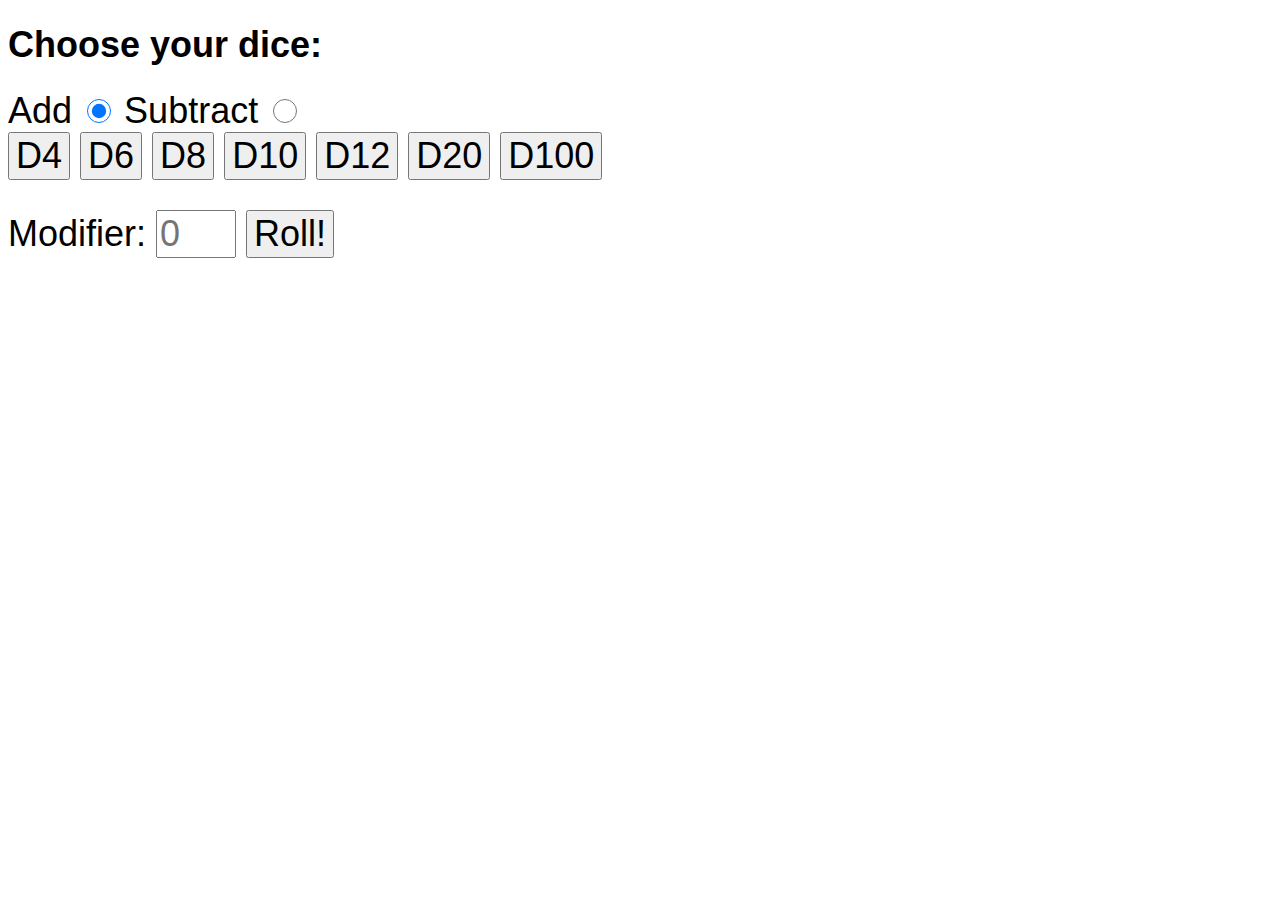
<file: index.html>
<!DOCTYPE html>
<html lang="en">
<head>
    <meta charset="UTF-8">
    <meta name="viewport" content="width=device-width, initial-scale=1.0">
    <title>Dice Roller</title>
    <link rel="stylesheet" href="styles/dice-roller.css">
    <script src="scripts/dice-roller.js" defer></script>
</head>
<body>
    <h1>Choose your dice:</h1>
    <label for="addDice">Add</label>
    <input type="radio" id="addDice" name="addSubtract" value="Add" checked>
    <label for="subtractDice" >Subtract</label>
    <input type="radio" id="subtractDice" name="addSubtract" value="Subtract">
    <div id=""></div>
    <button class="dieButton" id="d4">D4</button>
    <button class="dieButton" id="d6">D6</button>
    <button class="dieButton" id="d8">D8</button>
    <button class="dieButton" id="d10">D10</button>
    <button class="dieButton" id="d12">D12</button>
    <button class="dieButton" id="d20">D20</button>
    <button class="dieButton" id="d100">D100</button>
    <h2 id="chosenDice"></h2>
    
    <label for="modifier" id="modifierLabel">Modifier:</label>
    <input type="text" inputmode="numeric" pattern="[0-9]+" id="modifier" min="0" max="0" placeholder="0">

    <button id="roll">Roll!</button>
    <h3 id="rolls"></h3>
    <h2 id="result"></h2>
</body>
</html>
</file>
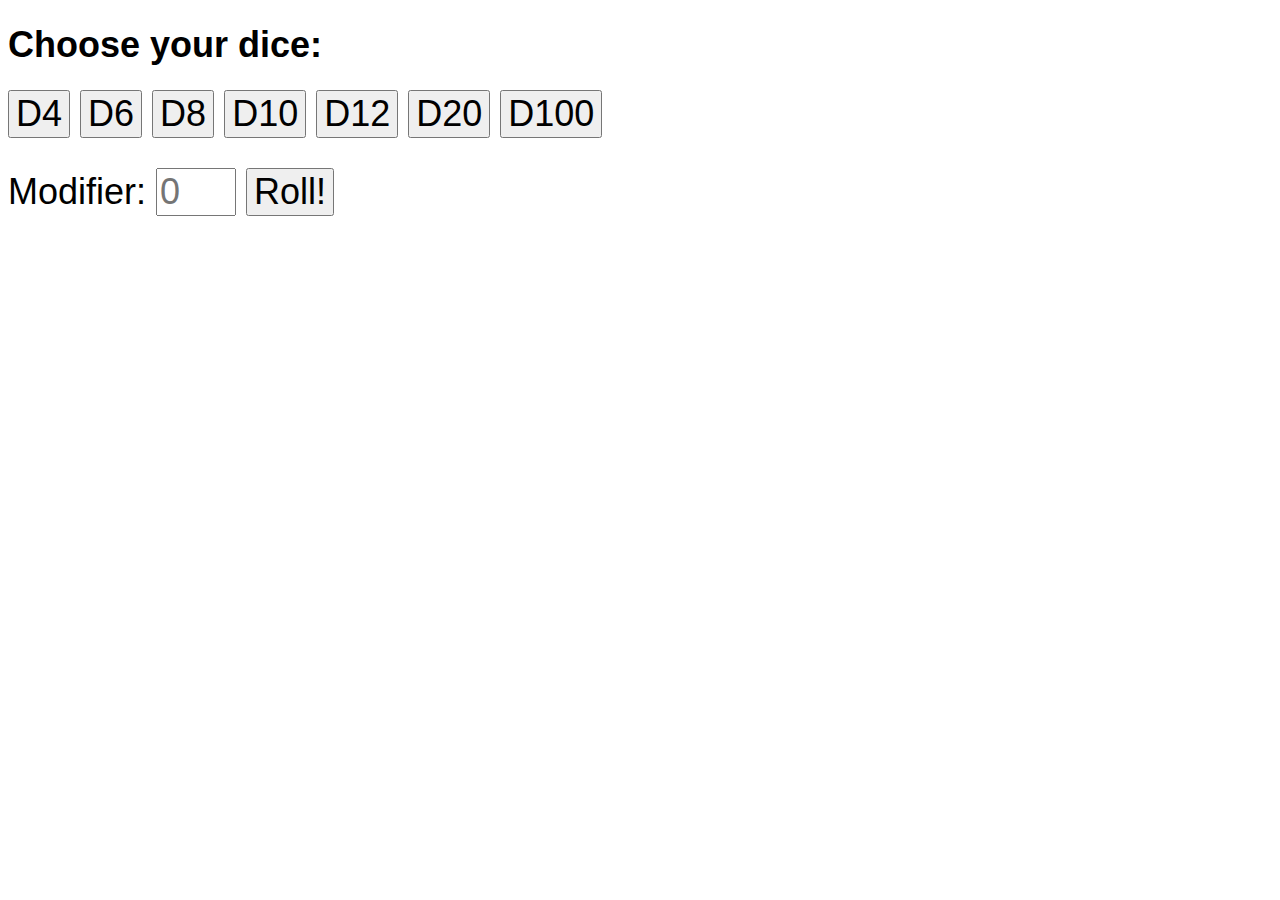
<file: roller.html>
<!DOCTYPE html>
<html lang="en">
<head>
    <meta charset="UTF-8">
    <meta name="viewport" content="width=device-width, initial-scale=1.0">
    <title>Dice Roller</title>
    <link rel="stylesheet" href="styles/dice-roller.css">
    <script src="scripts/dice-roller.js" defer></script>
</head>
<body>
    <h1>Choose your dice:</h1>
    <div id=""></div>
    <button class="dieButton" id="d4">D4</button>
    <button class="dieButton" id="d6">D6</button>
    <button class="dieButton" id="d8">D8</button>
    <button class="dieButton" id="d10">D10</button>
    <button class="dieButton" id="d12">D12</button>
    <button class="dieButton" id="d20">D20</button>
    <button class="dieButton" id="d100">D100</button>
    <h2 id="chosenDice"></h2>
    
    <label for="modifier">Modifier:</label>
    <input type="text" inputmode="numeric" pattern="[0-9]+" id="modifier" min="0" max="0" placeholder="0">

    <button id="roll">Roll!</button>
    <h3 id="rolls"></h3>
    <h2 id="result"></h2>
</body>
</html>
</file>
<file: styles/dice-roller.css>
* {
    font-size: 1.5rem;
    font-family: Arial, Helvetica, sans-serif;
}

[type=radio] {
    height: 1rem;
    width: 1rem;
}

#modifier {
    width: 3rem;
}
</file>
